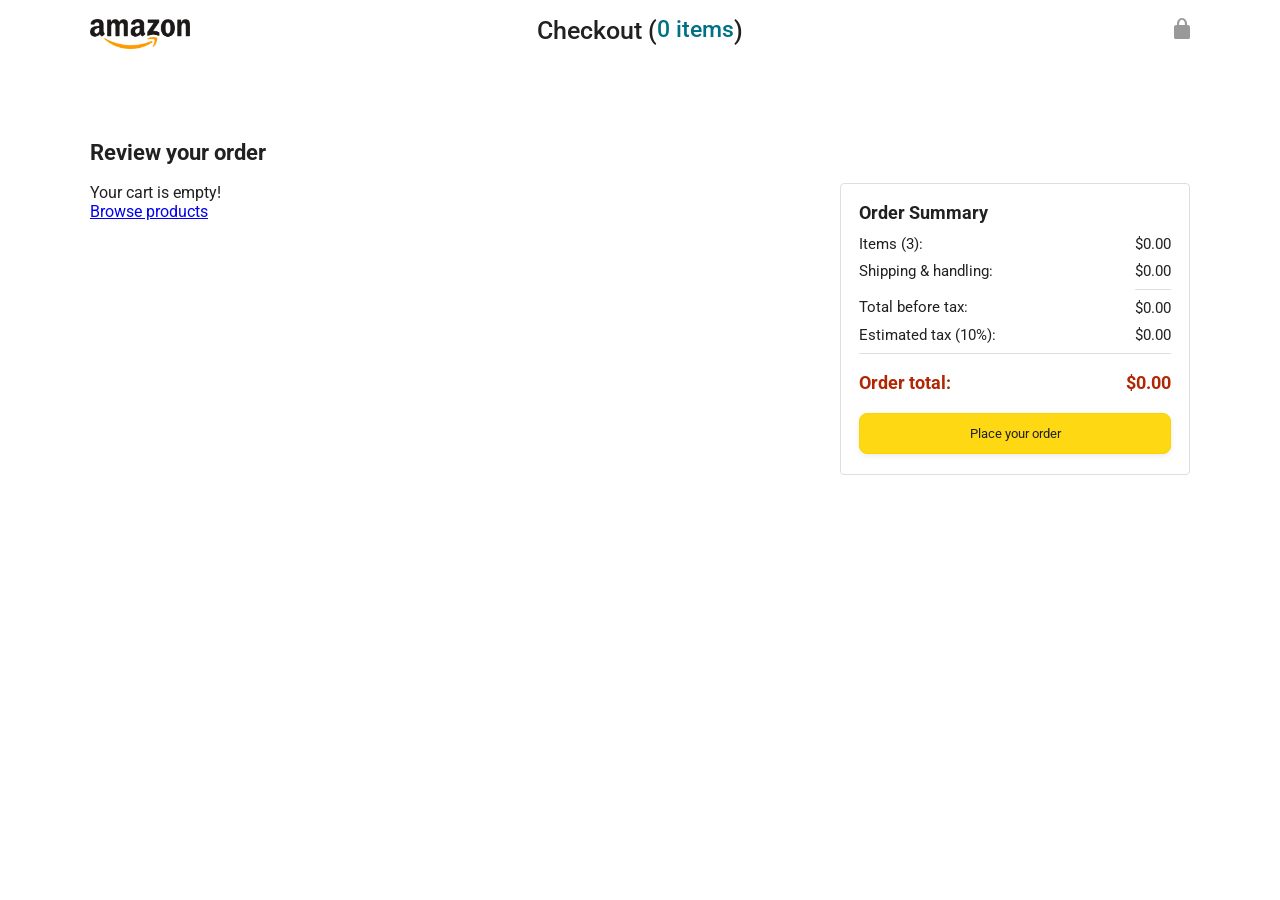
<file: checkout.html>
<!DOCTYPE html>
<html>
  <head>
    <title>Checkout</title>

    <!-- This code is needed for responsive design to work.
      (Responsive design = make the website look good on
      smaller screen sizes like a phone or a tablet). -->
    <meta name="viewport" content="width=device-width, initial-scale=1">

    <!-- Load a font called Roboto from Google Fonts. -->
    <link rel="preconnect" href="https://fonts.googleapis.com">
    <link rel="preconnect" href="https://fonts.gstatic.com" crossorigin>
    <link href="https://fonts.googleapis.com/css2?family=Roboto:wght@400;500;700&display=swap" rel="stylesheet">

    <!-- Here are the CSS files for this page. -->
    <link rel="stylesheet" href="styles/shared/general.css">
    <link rel="stylesheet" href="styles/pages/checkout/checkout-header.css">
    <link rel="stylesheet" href="styles/pages/checkout/checkout.css">
  </head>
  <body>
    <div class="checkout-header">
      <div class="header-content">
        <div class="checkout-header-left-section">
          <a href="index.html">
            <img class="amazon-logo" src="images/amazon-logo.png">
          </a>
        </div>

        <div class="checkout-header-middle-section js-cart-quantity">
          Checkout (<a class="return-to-home-link"
            href="index.html">0 items</a>)
        </div>

        <div class="checkout-header-right-section">
          <img src="images/icons/checkout-lock-icon.png">
        </div>
      </div>
    </div>

    <div class="main">
      <div class="page-title">Review your order</div>

      <div class="checkout-grid">
        <div class="order-summary js-order-summary"></div>

        <div class="payment-summary js-payment-summary"></div>
      </div>
    </div>
    <script type="module" src="script/checkout.js"></script>
  </body>
</html>
</file>
<file: styles/shared/general.css>
body {
  font-family: Roboto, Arial;
  color: rgb(33, 33, 33);
  /* The <body> element has a default margin of 8px
     on all sides. This removes the default margins. */
  margin: 0;
}

/* <p> elements have a default margin on the top
   and bottom. This removes the default margins. */
p {
  margin: 0;
}

button {
  cursor: pointer;
}

select {
  cursor: pointer;
}

input, select, button {
  font-family: Roboto, Arial;
}

.button-primary {
  color: rgb(33, 33, 33);
  background-color: rgb(255, 216, 20);
  border: 1px solid rgb(252, 210, 0);
  border-radius: 8px;
  cursor: pointer;
  box-shadow: 0 2px 5px rgba(213, 217, 217, 0.5);
}

.button-primary:hover {
  background-color: rgb(247, 202, 0);
  border: 1px solid rgb(242, 194, 0);
}

.button-primary:active {
  background: rgb(255, 216, 20);
  border-color: rgb(252, 210, 0);
  box-shadow: none;
}

.button-secondary {
  color: rgb(33, 33, 33);
  background: white;
  border: 1px solid rgb(213, 217, 217);
  border-radius: 8px;
  cursor: pointer;
  box-shadow: 0 2px 5px rgba(213, 217, 217, 0.5);
}

.button-secondary:hover {
  background-color: rgb(247, 250, 250);
}

.button-secondary:active {
  background-color: rgb(237, 253, 255);
  box-shadow: none;
}

/* These styles will limit text to 2 lines. Anything
   beyond 2 lines will be replaced with "..."
   You can find this code by using an A.I. tool or by
   searching in Google.
   https://css-tricks.com/almanac/properties/l/line-clamp/ */
.limit-text-to-2-lines {
  display: -webkit-box;
  -webkit-line-clamp: 2;
  -webkit-box-orient: vertical;
  overflow: hidden;
}

.link-primary {
  color: rgb(1, 124, 182);
  cursor: pointer;
}

.link-primary:hover {
  color: rgb(196, 80, 0);
}

/* Styles for dropdown selectors. */
select {
  color: rgb(33, 33, 33);
  background-color: rgb(240, 240, 240);
  border: 1px solid rgb(213, 217, 217);
  border-radius: 8px;
  padding: 3px 5px;
  font-size: 15px;
  cursor: pointer;
  box-shadow: 0 2px 5px rgba(213, 217, 217, 0.5);
}

select:focus,
input:focus {
  outline: 2px solid rgb(255, 153, 0);
}
</file>
<file: styles/pages/checkout/checkout-header.css>
.checkout-header {
  height: 60px;
  padding-left: 30px;
  padding-right: 30px;
  background-color: white;

  display: flex;
  justify-content: center;

  position: fixed;
  top: 0;
  left: 0;
  right: 0;
  z-index: 1000;
}

.header-content {
  width: 100%;
  max-width: 1100px;

  display: flex;
  align-items: center;
}

.checkout-header-left-section {
  width: 150px;
}

.amazon-logo {
  width: 100px;
  margin-top: 12px;
}

.amazon-mobile-logo {
  display: none;
}

/* @media is used to create responsive design (making the
   website look good on any screen size). This @media
   means when the screen width is 575px or less, different
   styles (inside the {...}) will be applied. */
@media (max-width: 575px) {
  .checkout-header-left-section {
    width: auto;
  }

  .amazon-logo {
    display: none;
  }

  .amazon-mobile-logo {
    display: inline-block;
    height: 35px;
    margin-top: 5px;
  }
}

.checkout-header-middle-section {
  flex: 1;
  flex-shrink: 0;
  text-align: center;

  font-size: 25px;
  font-weight: 500;

  display: flex;
  justify-content: center;
}

.return-to-home-link {
  color: rgb(0, 113, 133);
  font-size: 23px;
  text-decoration: none;
  cursor: pointer;
}

@media (max-width: 1000px) {
  .checkout-header-middle-section {
    font-size: 20px;
    margin-right: 60px;
  }

  .return-to-home-link {
    font-size: 18px;
  }
}

@media (max-width: 575px) {
  .checkout-header-middle-section {
    margin-right: 5px;
  }
}

.checkout-header-right-section {
  text-align: right;
  width: 150px;
}

@media (max-width: 1000px) {
  .checkout-header-right-section {
    width: auto;
  }
}
</file>
<file: styles/pages/checkout/checkout.css>
.main {
  max-width: 1100px;
  padding-left: 30px;
  padding-right: 30px;

  margin-top: 140px;
  margin-bottom: 100px;

  /* margin-left: auto;
     margin-right auto;
     Is a trick for centering an element horizontally
     without needing a container. */
  margin-left: auto;
  margin-right: auto;
}

.page-title {
  font-weight: 700;
  font-size: 22px;
  margin-bottom: 18px;
}

.checkout-grid {
  display: grid;
  /* Here, 1fr means the first column will take
     up the remaining space in the grid. */
  grid-template-columns: 1fr 350px;
  column-gap: 12px;

  /* Use align-items: start; to prevent the elements
     in the grid from stretching vertically. */
  align-items: start;
}

@media (max-width: 1000px) {
  .main {
    max-width: 500px;
  }

  .checkout-grid {
    grid-template-columns: 1fr;
  }
}

.cart-item-container,
.payment-summary {
  border: 1px solid rgb(222, 222, 222);
  border-radius: 4px;
  padding: 18px;
}

.cart-item-container {
  margin-bottom: 12px;
}

.payment-summary {
  padding-bottom: 5px;
}

@media (max-width: 1000px) {
  .payment-summary {
    /* grid-row: 1 means this element will be placed into row
      1 in the grid. (Normally, the row that an element is
      placed in is determined by the order of the elements in
      the HTML. grid-row overrides this default ordering). */
    grid-row: 1;
    margin-bottom: 12px;
  }
}

.delivery-date {
  color: rgb(0, 118, 0);
  font-weight: 700;
  font-size: 19px;
  margin-top: 5px;
  margin-bottom: 22px;
}

.cart-item-details-grid {
  display: grid;
  /* 100px 1fr 1fr; means the 2nd and 3rd column will
     take up half the remaining space in the grid
     (they will divide up the remaining space evenly). */
  grid-template-columns: 100px 1fr 1fr;
  column-gap: 25px;
}

@media (max-width: 1000px) {
  .cart-item-details-grid {
    grid-template-columns: 100px 1fr;
    row-gap: 30px;
  }
}

.product-image {
  max-width: 100%;
  max-height: 120px;

  /* margin-left: auto;
     margin-right auto;
     Is a trick for centering an element horizontally
     without needing a container. */
  margin-left: auto;
  margin-right: auto;
}

.product-name {
  font-weight: 700;
  margin-bottom: 8px;
}

.product-price {
  color: rgb(177, 39, 4);
  font-weight: 700;
  margin-bottom: 5px;
}

.product-quantity .link-primary {
  margin-left: 3px;
}

@media (max-width: 1000px) {
  .delivery-options {
    /* grid-column: 1 means this element will be placed
       in column 1 in the grid. (Normally, the column that
       an element is placed in is determined by the order
       of the elements in the HTML. grid-column overrides
       this default ordering).
       
       / span 2 means this element will take up 2 columns
       in the grid (Normally, each element takes up 1
       column in the grid). */
    grid-column: 1 / span 2;
  }
}

.delivery-options-title {
  font-weight: 700;
  margin-bottom: 10px;
}

.delivery-option {
  display: grid;
  grid-template-columns: 24px 1fr;
  margin-bottom: 12px;
  cursor: pointer;
}

.delivery-option-input {
  margin-left: 0px;
  cursor: pointer;
}

.delivery-option-date {
  color: rgb(0, 118, 0);
  font-weight: 500;
  margin-bottom: 3px;
}

.delivery-option-price {
  color: rgb(120, 120, 120);
  font-size: 15px;
}

.payment-summary-title {
  font-weight: 700;
  font-size: 18px;
  margin-bottom: 12px;
}

.payment-summary-row {
  display: grid;
  /* 1fr auto; means the width of the 2nd column will be
     determined by the elements inside the column (auto).
     The 1st column will take up the remaining space. */
  grid-template-columns: 1fr auto;

  font-size: 15px;
  margin-bottom: 9px;
}

.payment-summary-money {
  text-align: right;
}

.subtotal-row .payment-summary-money {
  border-top: 1px solid rgb(222, 222, 222);
}

.subtotal-row div {
  padding-top: 9px;
}

.total-row {
  color: rgb(177, 39, 4);
  font-weight: 700;
  font-size: 18px;

  border-top: 1px solid rgb(222, 222, 222);
  padding-top: 18px;
}

.place-order-button {
  width: 100%;
  padding-top: 12px;
  padding-bottom: 12px;
  border-radius: 8px;

  margin-top: 11px;
  margin-bottom: 15px;
}
</file>
